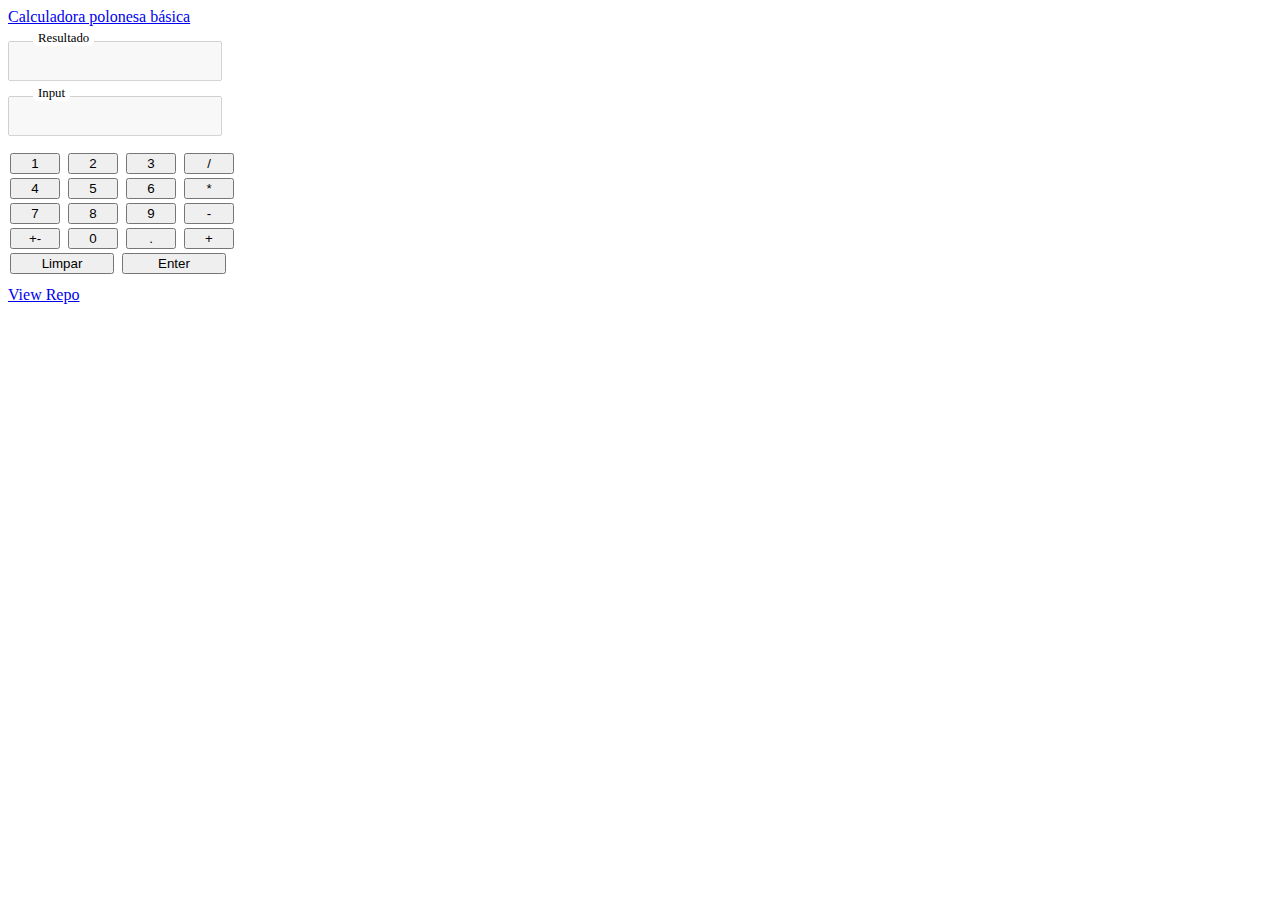
<file: index.html>
<!DODCTYPE html>
    <html>

    <head>
        <meta charset="UTF-8">
        <title>Calculadora Polonesa básica</title>
        <link rel="stylesheet" href="style.css">
        <link rel="stylesheet" href="https://stackpath.bootstrapcdn.com/bootstrap/4.1.3/css/bootstrap.min.css"
            integrity="sha384-MCw98/SFnGE8fJT3GXwEOngsV7Zt27NXFoaoApmYm81iuXoPkFOJwJ8ERdknLPMO" crossorigin="anonymous">
    </head>

    <body>
        <div class="container-fluid">
            <nav class="navbar navbar-expand-lg navbar-dark bg-dark">
                <a class="navbar-brand" href="#">Calculadora polonesa básica</a>
            </nav>
        </div>
        <div class="container">
            <div class="row row-visor">
                <div class="col-md-12 d-flex justify-content-center">
                    <div class="d-flex justify-content-start">
                        <label class="label-visor">Resultado</label>
                        <div class="col-md-12 ">
                            <input class="visor form-control" title="Visor 2" id="visor2" type="text" name="resultado"
                                value="" disabled>
                        </div>
                    </div>
                </div>
            </div>

            <div class="row row-visor">
                <div class="col-md-12 d-flex justify-content-center">
                    <div class="d-flex justify-content-start">
                        <label class="label-visor">Input</label>
                        <div class="col-md-12 d-flex justify-content-center">
                            <input class="visor form-control" title="Visor 1" id="visor1" type="text" name="visor"
                                value="" disabled>
                        </div>
                    </div>
                </div>
            </div>
            <div class="row">
                <div class="col-md-12 d-flex justify-content-center">
                    <input class="btn my-btn" type="button" name="btn1" value="1" onclick="addVisor(this.value)">
                    <input class="btn my-btn" type="button" name="btn2" value="2" onclick="addVisor(this.value)">
                    <input class="btn my-btn" type="button" name="btn3" value="3" onclick="addVisor(this.value)">
                    <input class="btn my-btn" type="button" name="btn_dividir" value="/"
                        onclick="calcular(operacao.DIVIDIR)">
                </div>
            </div>

            <div class="row">
                <div class="col-md-12 d-flex justify-content-center">
                    <input class="btn my-btn" type="button" name="btn4" value="4" onclick="addVisor(this.value)">
                    <input class="btn my-btn" type="button" name="btn5" value="5" onclick="addVisor(this.value)">
                    <input class="btn my-btn" type="button" name="btn6" value="6" onclick="addVisor(this.value)">
                    <input class="btn my-btn" type="button" name="btn_vezes" value="*"
                        onclick="calcular(operacao.MULTIPLICAR)">
                </div>
            </div>
            <div class="row">
                <div class="col-md-12 d-flex justify-content-center">
                    <input class="btn my-btn" type="button" name="btn7" value="7" onclick="addVisor(this.value)">
                    <input class="btn my-btn" type="button" name="btn8" value="8" onclick="addVisor(this.value)">
                    <input class="btn my-btn" type="button" name="btn9" value="9" onclick="addVisor(this.value)">
                    <input class="btn my-btn" type="button" name="btn_menos" value="-"
                        onclick="calcular(operacao.SUBTRAIR)">
                </div>
            </div>
            <div class="row">
                <div class="col-md-12 d-flex justify-content-center">
                    <input class="btn my-btn" type="button" name="btnSinal" value="+-" onclick="trocaSinal()">
                    <input class="btn my-btn" type="button" name="btn0" value="0" onclick="addVisor(this.value)">
                    <input class="btn my-btn" type="button" name="btnPonto" value="." onclick="addVisor(this.value)">
                    <input class="btn my-btn" type="button" name="btn_mais" value="+"
                        onclick="calcular(operacao.SOMAR)">
                </div>
            </div>
            <div class="row">
                <div class="col-md-12 d-flex justify-content-center">
                    <input class="btn my-btn-2" type="button" name="btn_limpar" value="Limpar"
                        onclick="limpar(visor1,visor2)">
                    <input class="btn my-btn-2" type="button" name="btn_enter" value="Enter" onclick="enter()">
                </div>
            </div>

            <div class="row" style="margin-top: 10px">
                <div class="col-md-12 d-flex justify-content-center">
                    <a href="http://github.com/LeoFalco/calculadora">View Repo</a>
                </div>
            </div>
            <script src="script.js"></script>
    </body>

    </html>
</file>
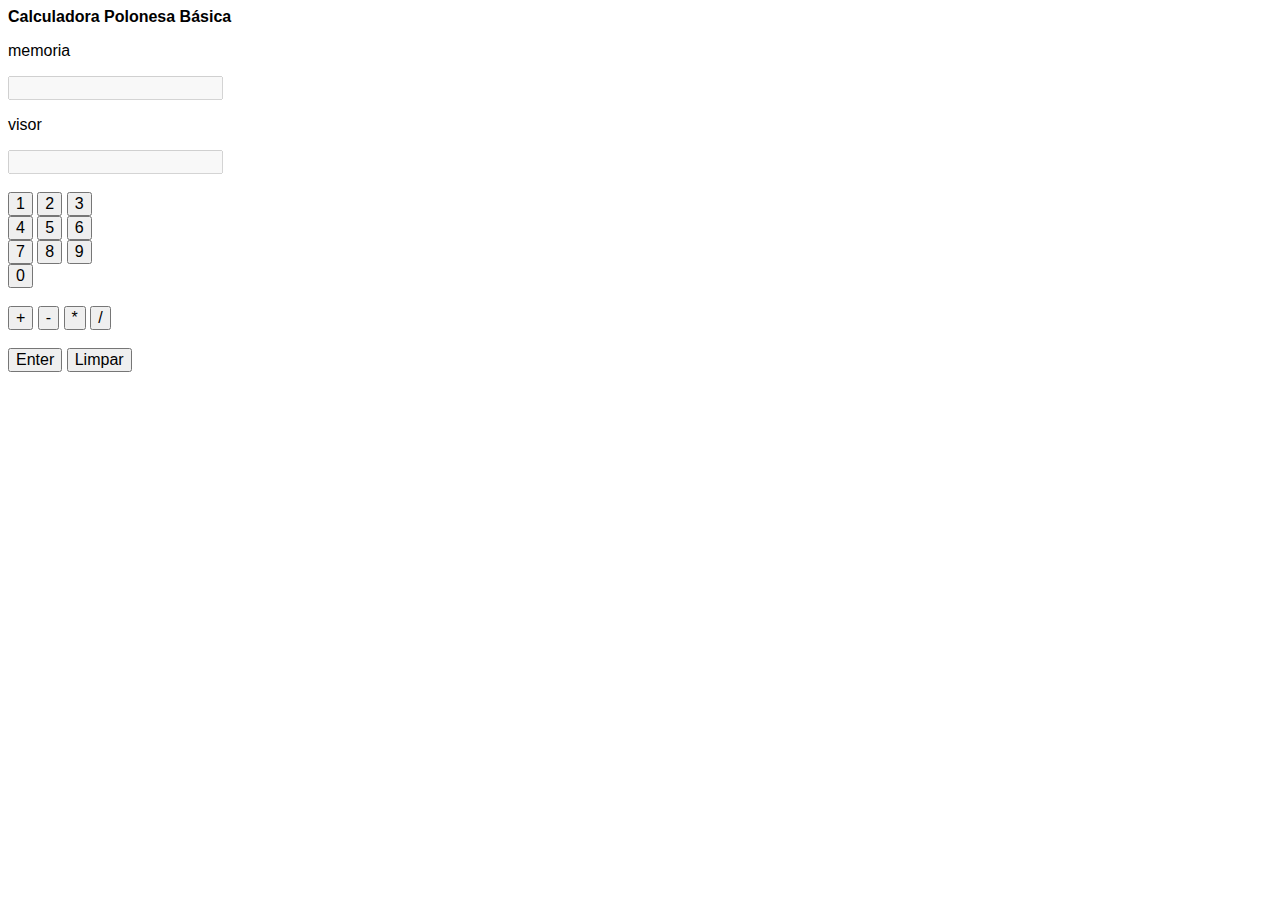
<file: calculadora.html>
<!DODCTYPE html>
<html>
<head>
    <meta charset="UTF-8">
    <title>Calculadora Polonesa básica</title>

    <style>
        *{
            font-family: Arial, Helvetica, sans-serif;
            font-size: 1em;
        }
        h1{
            font-family: Arial, Helvetica, sans-serif;
            font-size: 1em;
        }


    </style>
    <script>
        var memoria = 0;


        const somar = 1,
        subtrair = 2,
        multiplicar = 3,
        dividir = 4;

        function getVisor1() {
            return document.getElementById("visor1");
        }
        
        function getVisor2() {
            return document.getElementById("visor2");
        }

        function addVisor(num) {
            getVisor1().value += num;
        }

        function enter(){
            getVisor2().value = getVisor1().value;
            getVisor1().value = "";

        }

        function operacao(opcao) {

            var a, b, res;

            b = getVisor1().value;

            // se visor 1 estiver vazio para a funcao
            if (b == "") {
                return;
            }
            b = parseFloat(b);

            a = parseFloat(getVisor2().value);

            switch (opcao) {
                case somar:
                    res = a+b;
                    break;

                case subtrair:
                    res = a-b;
                    break;

                case multiplicar:
                    res = a*b;
                    break;

                case dividir:
                    res = a/b;
                    break;
                    
            }

            getVisor2().value = res;
            limpar(getVisor1());
        }

        function limpar(...visor) { // funcao q recebe uma quantidade n de parametros
            for (var i = 0; i < visor.length; i++) {
                visor[i].value = "";
            }
        }
        
    </script>

</head>
<body>
    <h1>Calculadora Polonesa Básica</h1>
    
    <div>
        <p>memoria</p><input id="visor2" type="text" name="resultado" value="" disabled><br>
        <p>visor </p><input id="visor1" type="text" name="visor" value="" disabled><br><br>
    </div>

    <input type="button" name="btn1" value="1" onclick="addVisor(this.value)">
    <input type="button" name="btn2" value="2" onclick="addVisor(this.value)">
    <input type="button" name="btn3" value="3" onclick="addVisor(this.value)"><br>
    <input type="button" name="btn4" value="4" onclick="addVisor(this.value)">
    <input type="button" name="btn5" value="5" onclick="addVisor(this.value)">
    <input type="button" name="btn6" value="6" onclick="addVisor(this.value)"><br>
    <input type="button" name="btn7" value="7" onclick="addVisor(this.value)">
    <input type="button" name="btn8" value="8" onclick="addVisor(this.value)">
    <input type="button" name="btn9" value="9" onclick="addVisor(this.value)"><br>
    <input type="button" name="btn0" value="0" onclick="addVisor(this.value)"><br><br>

    <input type="button" name="btn_mais" value="+" onclick="operacao(somar)">
    <input type="button" name="btn_menos" value="-" onclick="operacao(subtrair)">
    <input type="button" name="btn_vezes" value="*" onclick="operacao(multiplicar)">
    <input type="button" name="btn_dividir" value="/" onclick="operacao(dividir)"><br><br>

    <input type="button" name="btn_enter" value="Enter" onclick="enter()">
    <input type="button" name="btn_limpar" value="Limpar" onclick="limpar(getVisor1(),getVisor2())"><br>


</body>
</html>
</file>
<file: style.css>
.my-btn{
    margin: 2px;
    width: 50px;
}

.my-btn-2{
    margin: 2px;
    width: 104px;
}

.visor{
    width: 214px !important;
    height: 40px;
}

.label{
    margin: 0;
}

.label-visor {
    margin: -10px 0 0 25px;
    position: absolute;
    z-index: 1;
    background-color: white;
    border-radius: 5px;
    padding-left: 5px;
    padding-right: 5px;
    border-color: #cccccc;
    font-size: .8rem;

}

.row-visor {
    margin-top: 15px;
    margin-bottom: 15px;
}

.container-fluid {
    margin: 0 !important;
    padding: 0 !important;
}
</file>
